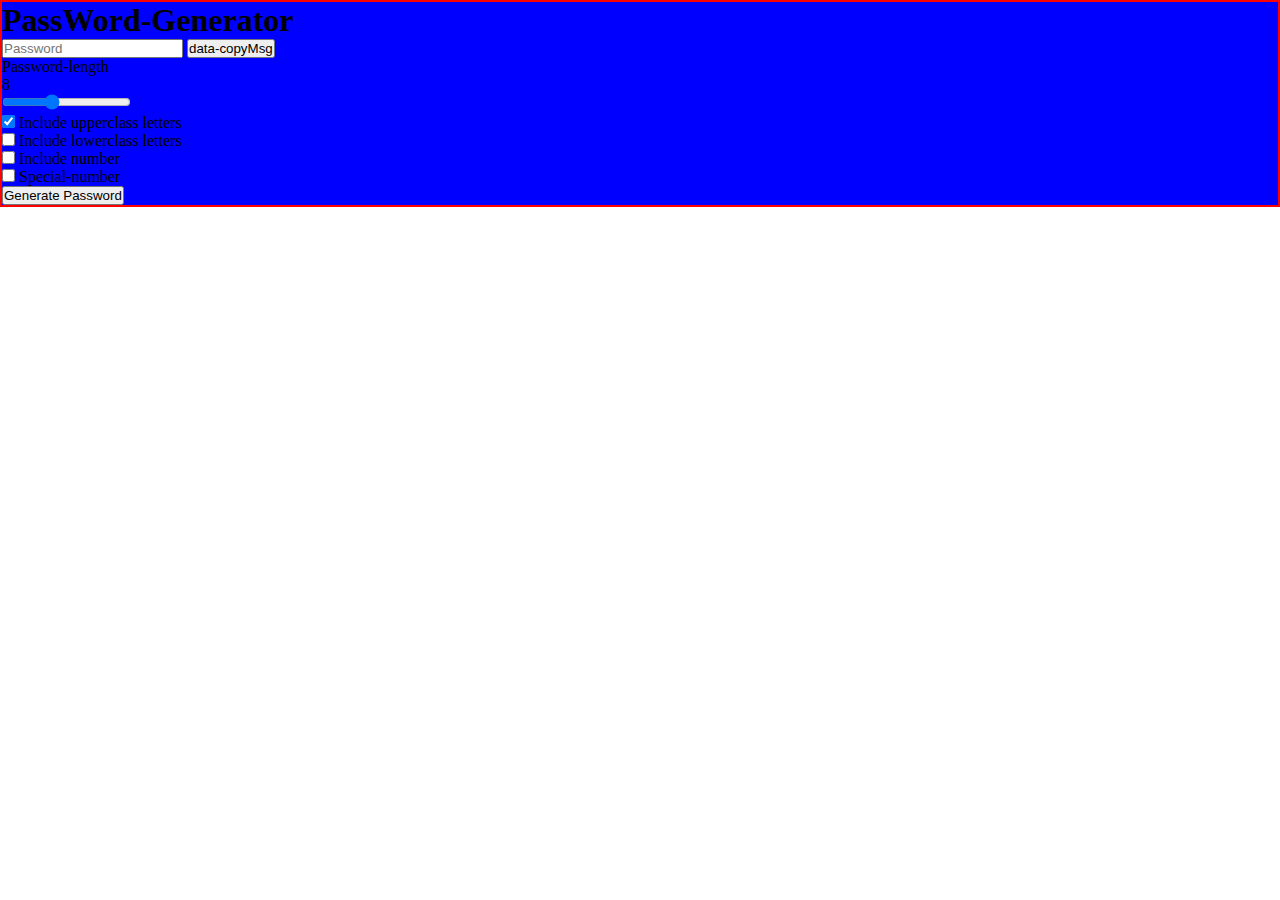
<file: index.html>
<!DOCTYPE html>
<html lang="en">
<head>
  <meta charset="UTF-8">
  <meta name="viewport" content="width=device-width, initial-scale=1.0">
  <title>Document</title>
</head>
<link rel="stylesheet" href="vinay.css">
<body>
  <div class="container">
    <h1>PassWord-Generator</h1>
    <div class="display-container">
      <input readonly placeholder="Password" class="display" data-passwordDisplay>
      <button data-copy>
        <span>data-copyMsg</span>
      </button>
    </div>
    <div class="input-container">
      <div class="length-container">
        <p>Password-length</p>
        <p class="data-lengthNumber"></P>
      </div>
      <input type="range" min="1" and max="20" class="slider" value="8" step="1" data-lengthSlider>
      <div>
        <input type="checkbox" id="upperbox" checked>
        <label for="upperbox">Include upperclass letters</label>
      </div>
      <div>
        <input type="checkbox" id="lowerbox">
        <label for="lowerbox">Include lowerclass letters</label>
      </div>
      <div>
        <input type="checkbox" id="number">
        <label for="number">Include number</label>
      </div>
      <div>
        <input type="checkbox" id="sn">
        <label for="sn">Special-number</label>
      </div>
      <button class="generateButton">Generate Password</button>
    </div>
  </div>
</body>
<script src="vinay.js"></script>
</html>
</file>
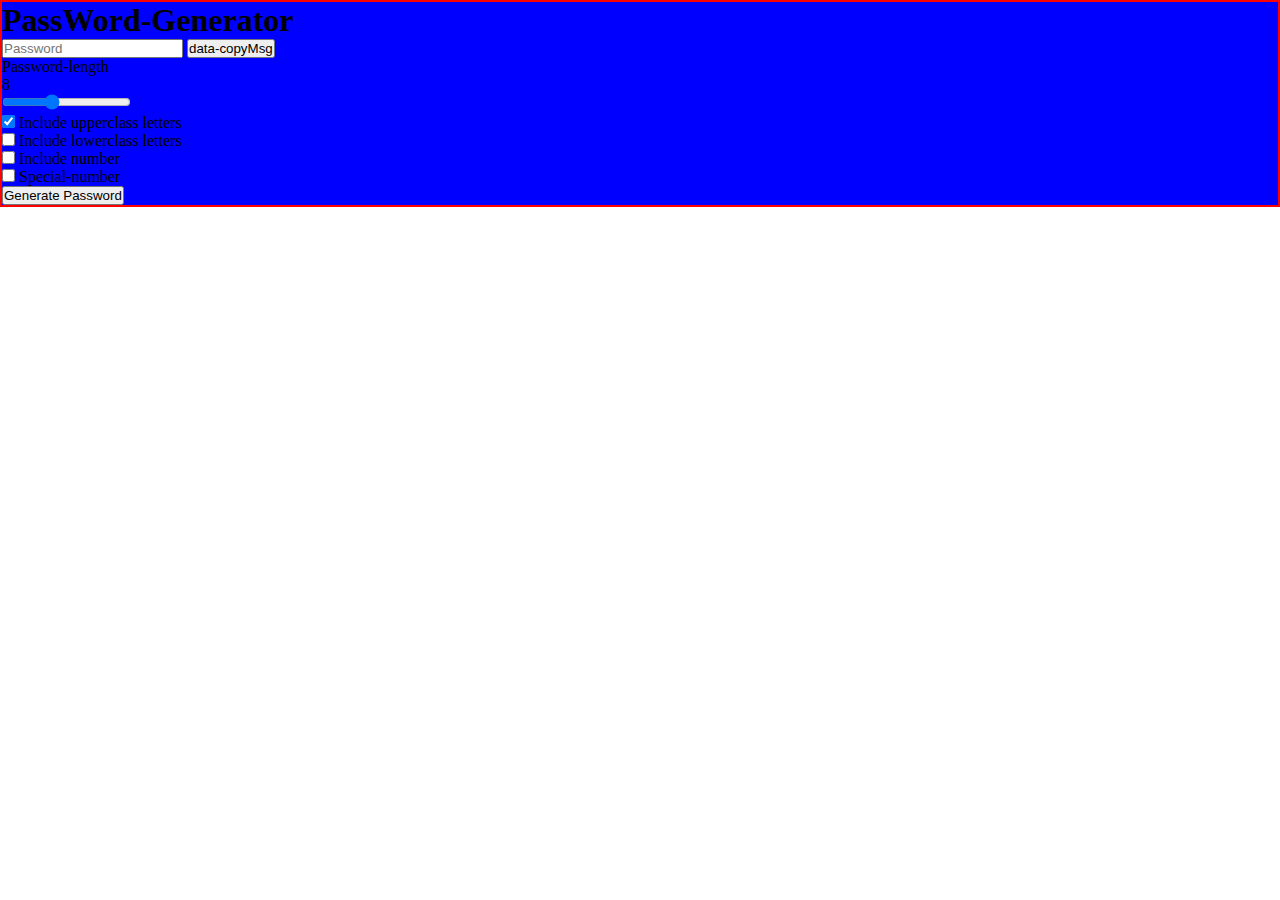
<file: vinay.html>
<!DOCTYPE html>
<html lang="en">
<head>
  <meta charset="UTF-8">
  <meta name="viewport" content="width=device-width, initial-scale=1.0">
  <title>Document</title>
</head>
<link rel="stylesheet" href="vinay.css">
<body>
  <div class="container">
    <h1>PassWord-Generator</h1>
    <div class="display-container">
      <input readonly placeholder="Password" class="display" data-passwordDisplay>
      <button data-copy>
        <span>data-copyMsg</span>
      </button>
    </div>
    <div class="input-container">
      <div class="length-container">
        <p>Password-length</p>
        <p class="data-lengthNumber"></P>
      </div>
      <input type="range" min="1" and max="20" class="slider" value="8" step="1" data-lengthSlider>
      <div>
        <input type="checkbox" id="upperbox" checked>
        <label for="upperbox">Include upperclass letters</label>
      </div>
      <div>
        <input type="checkbox" id="lowerbox">
        <label for="lowerbox">Include lowerclass letters</label>
      </div>
      <div>
        <input type="checkbox" id="number">
        <label for="number">Include number</label>
      </div>
      <div>
        <input type="checkbox" id="sn">
        <label for="sn">Special-number</label>
      </div>
      <button class="generateButton">Generate Password</button>
    </div>
  </div>
</body>
<script src="vinay.js"></script>
</html>
</file>
<file: vinay.css>
/* *::before,*,*::after
{
  box-sizing: border-box
}
body
{
  background-color:red;
  min-height: 100vh;
  text-rendering: optimizeSpeed;
  line-height: 1.5;
}
.container
{
  max-width: 100%;
  margin-inline: auto;
  padding-inline: 2rem;
  font-size:2rem;
  text-decoration: darkblue;
}
.product-grid
{
  display:grid;
  grid-template-columns: repeat(3,1fr);
}
img,picture
{
  width: 100%;
  display:block;
}
.stacked
{
  display:grid;
}
.stacked>*
{
  grid-column: 1/2;
  grid-row: 1/2;
}
.card
{
  aspect-ratio: 1/1.5;
}
.card__title
{
  font-size:1.24rem;
}
.card-content
{
  background-color: white;
  align-self: end;
  margin: 0.5rem 0.5rem 2rem;
  padding: 0.5rem;
  box-shadow: 0 0.25rem 1rem rgb(0 0 0 / 0.1);
}
.card__img
{
  width:100%;
  aspect-ratio: 1/1;
  object-fit: cover;
}
@media(min-width:40em)
{
   .container
   {
     grid:span2;
   }
}
.clock
{
  background-color: red;
}
.box
{
  justify-content: space-evenly;
  align-content: center;
  background-color: white;
  width: 100px;
  height: 100px;
} */
*,*::before,*::after
{
  margin:0;
  padding:0;
  box-sizing: border-box;
}
.container
{
    border:2px solid red;
    width:100%;
    height: 100%;
    background-color:blue;
    
}
:root{
  -dk-violet:hsl(268,75%,9%);
  -dk-text:hsl(177,92%,70%);
}
</file>
